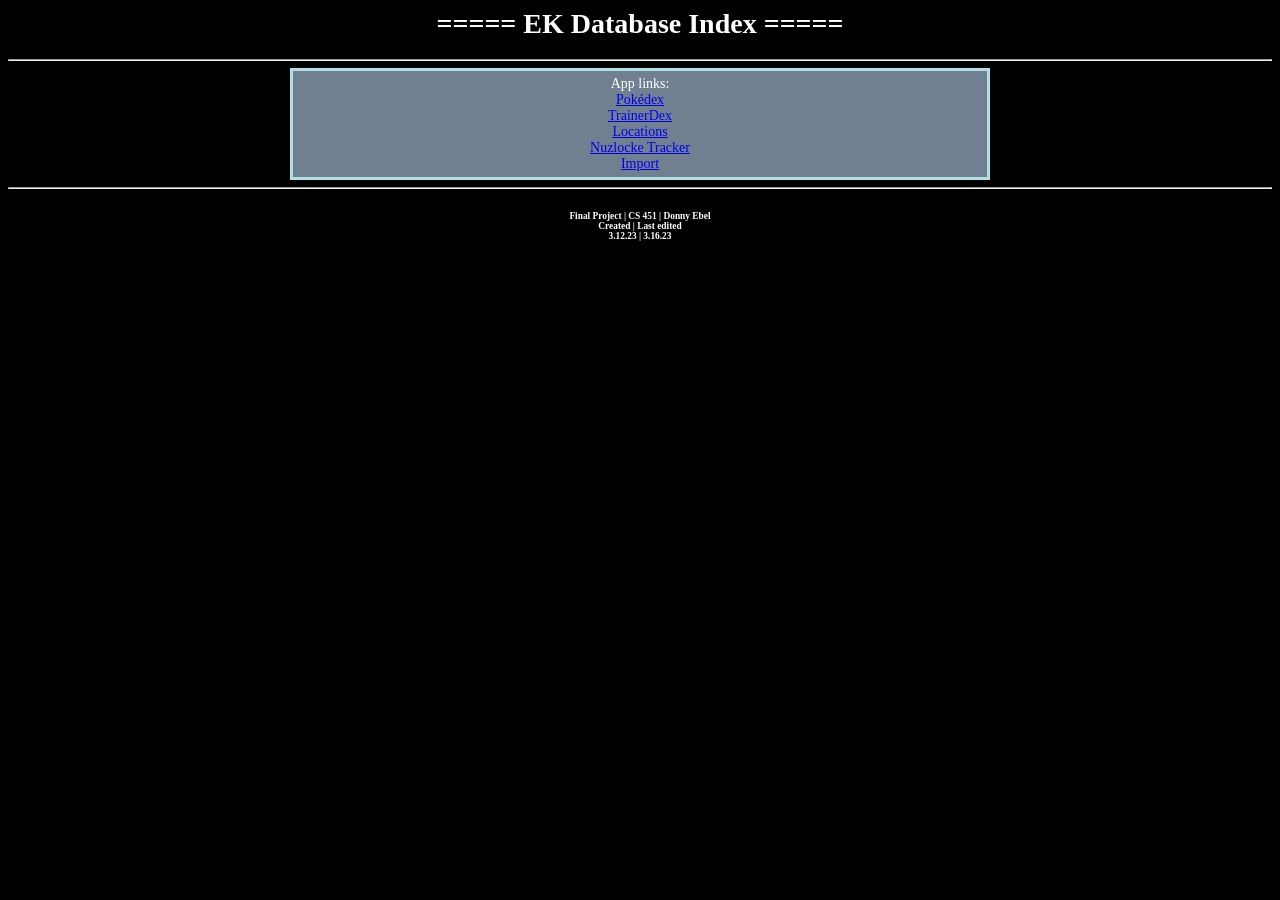
<file: index.html>
<html>
<head>
    <title>Pokemon Emerald Kaizo - Index</title>
    <link rel="stylesheet" href="style.css">
</head>

<body text="white" bgcolor="black">

<h1>===== EK Database Index =====</h1>

<hr>

<div>
App links:<br>
<a href="https://ix.cs.uoregon.edu/~debel/pokedex.php">Pokédex</><br>
<a href="https://ix.cs.uoregon.edu/~debel/trainerdex.php">TrainerDex</a><br>
<a href="https://ix.cs.uoregon.edu/~debel/locations.php">Locations</a><br>
<a href="https://ix.cs.uoregon.edu/~debel/nuzlocke_tracker.php">Nuzlocke Tracker</a><br>
<a href="https://ix.cs.uoregon.edu/~debel/import.html">Import</a><br>
</div>

<hr>

<p><h6>Final Project | CS 451 | Donny Ebel<br>
Created | Last edited<br>
3.12.23 | 3.16.23</h6><p>

</body>
</html>
</file>
<file: style.css>
* {
    box-sizing: border-box;
}

body {
    font-size: 14px;
}

h1, h2, h3, h5, h6 {
	text-align: center;
}

img {
    display: block;
    margin-left: auto;
    margin-right: auto;
}

div {
	text-align: center;
	background-color: slategray;
    width: 700px;
	margin: auto;
    padding: 5px;
    border: 3px solid powderblue;
}

pre {
    
}

.column {
    float: left;
    width: 50%;
    padding 10px;
}

.row:after {
    content: "";
    display: table;
    clear: both;
}
</file>
